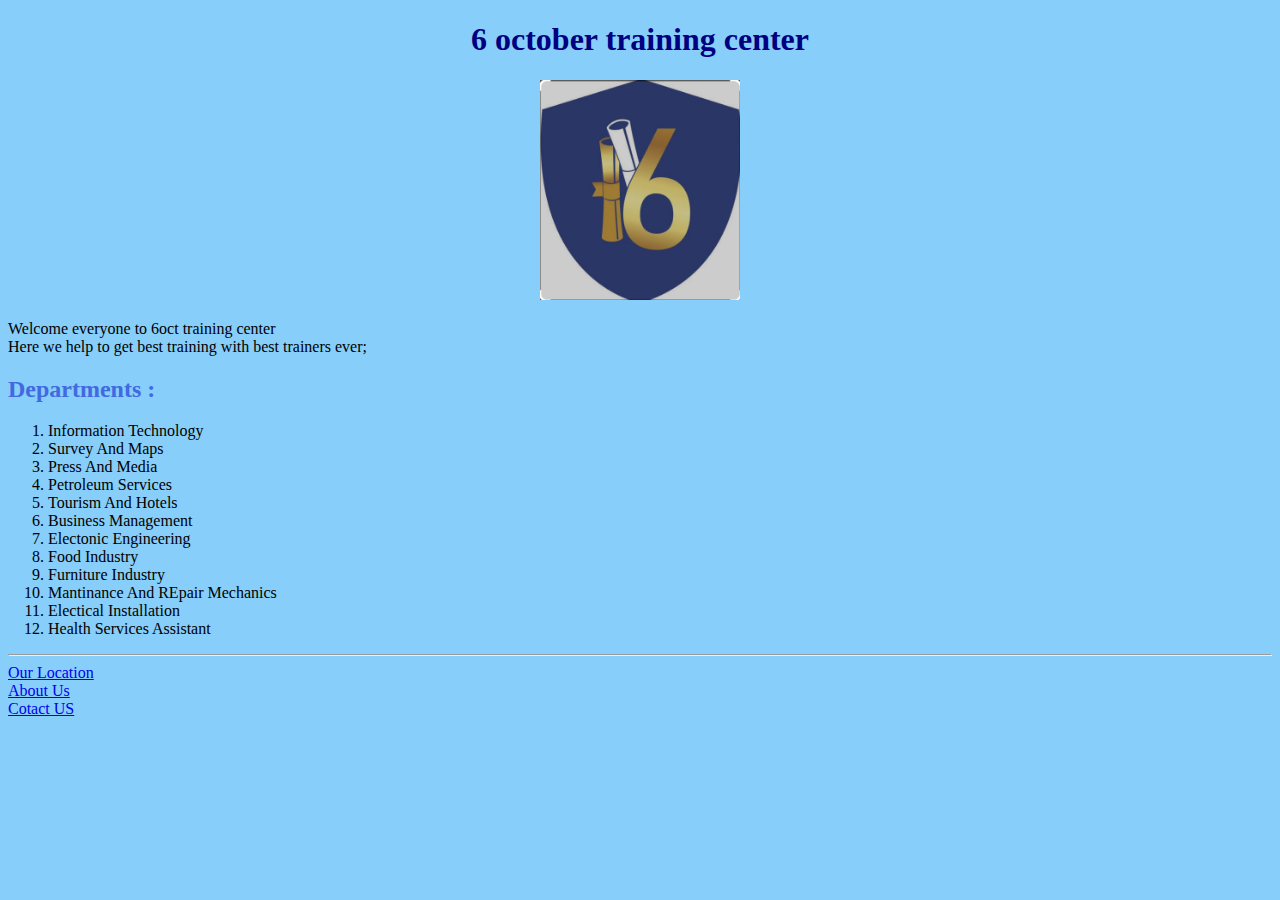
<file: index.html>
<!DOCTYPE html>
<html lang="en">
<head>
    <meta charset="UTF-8">
    <title>6Oct Training Center</title>
    <link rel="stylesheet" href="styles.css">
</head>
<body>
    <h1>6 october training center</h1>
    <div>
        <img src="./assests/images/Screenshot 2025-08-16 133246.png" alt="Academy Logo">
    </div>    
    <p>
        Welcome everyone to 6oct training center
        <br />
        Here we help to get best training with best trainers ever; 
    </p>
    <h2>Departments :</h2>
    <ol>
        <li>Information Technology</li>
        <li>Survey And Maps</li>
        <li>Press And Media</li>
        <li>Petroleum Services</li>
        <li>Tourism And Hotels</li>
        <li>Business Management</li>
        <li>Electonic Engineering</li>
        <li>Food Industry</li>
        <li>Furniture Industry</li>
        <li>Mantinance And REpair Mechanics</li>
        <li>Electical Installation</li>
        <li>Health Services Assistant</li>
    </ol>
    <footer>
        <hr>
             <a href="https://earth.google.com/earth/d/1K-Tec6N4NI-gc4b3BCak9S8GIXFbIQdy?usp=sharing">Our Location</a> <br/>
             <a href="./public/about.html">About Us</a> <br/>
             <a href="./public/contact.html">Cotact US</a>
    </footer>
</body>
</html>
</file>
<file: styles.css>
* {
    background-color: lightskyblue;
}
img {
    width: 200px;

}
h1 {
    text-align: center;
    color: navy;
}
div {
    text-align: center;
}
h2 {
    color: royalblue;
}
</file>
